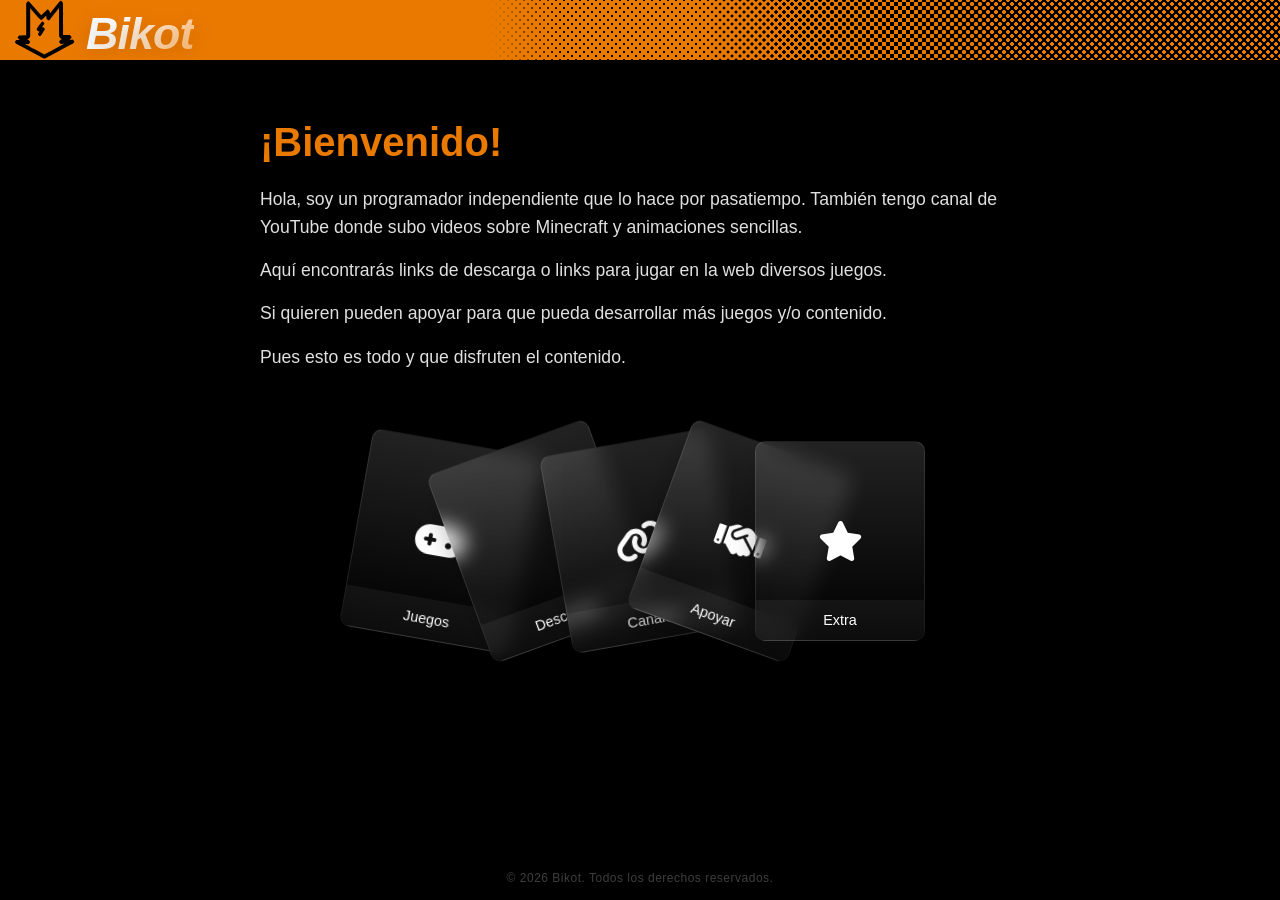
<file: Web/index.html>
<!DOCTYPE html>
<html lang="es">
<head>
  <meta charset="UTF-8">
  <meta name="viewport" content="width=device-width, initial-scale=1.0">
  <title>Bikot - Web</title>
  <link rel="stylesheet" href="https://cdnjs.cloudflare.com/ajax/libs/font-awesome/6.4.0/css/all.min.css">
  <link rel="stylesheet" href="https://cdn-uicons.flaticon.com/2.1.0/uicons-bold-straight/css/uicons-bold-straight.css">
<link rel="stylesheet" href="style.css"> 
  <link rel="icon" type="image/x-icon" href="/favicon.ico"> 
</head>
<body>
  <header class="header-bar">
    <div class="header-content">
      <div class="app-title-container">
        <i class="icon-Bikot app-icon-header-custom icon-color-negro"></i>
        <span class="app-title-superposition">Bikotㅤㅤ</span>
      </div>
    </div>
  </header>

  <main>
    <section class="intro-text">
      <h1>¡Bienvenido!</h1>
      <p>Hola, soy un programador independiente que lo hace por pasatiempo. También tengo canal de YouTube donde subo videos sobre Minecraft y animaciones sencillas.</p>
      <p>Aquí encontrarás links de descarga o links para jugar en la web diversos juegos.</p>
      <p>Si quieren pueden apoyar para que pueda desarrollar más juegos y/o contenido.</p>
      <p>Pues esto es todo y que disfruten el contenido.</p>
    </section>

    <section class="cards-section">
      <div class="container">
        
        <div data-text="Juegos" style="--r:10;" class="glass">
          <a href="juegos.html" style="text-decoration: none; color: inherit; width: 100%; height: 100%; display: flex; justify-content: center; align-items: center; position: absolute; top: 0; left: 0; z-index: 5;">
            <i class="fas fa-gamepad"></i>
          </a>
        </div>
        
        <div data-text="Descargar" style="--r:-20;" class="glass">
          <a href="Descarga.html" style="text-decoration: none; color: inherit; width: 100%; height: 100%; display: flex; justify-content: center; align-items: center; position: absolute; top: 0; left: 0; z-index: 5;">
            <i class="fi fi-bs-download"></i>
          </a>
        </div>

        <div data-text="Canales" style="--r:-10;" class="glass">
          <a href="canales.html" style="text-decoration: none; color: inherit; width: 100%; height: 100%; display: flex; justify-content: center; align-items: center; position: absolute; top: 0; left: 0; z-index: 5;">
            <i class="fas fa-link"></i>
          </a>
        </div>

        <div data-text="Apoyar" style="--r:20;" class="glass">
          <a href="Apoyo.html" style="text-decoration: none; color: inherit; width: 100%; height: 100%; display: flex; justify-content: center; align-items: center; position: absolute; top: 0; left: 0; z-index: 5;">
            <i class="fas fa-handshake"></i>
          </a>
        </div>

        <div data-text="Extra" style="--r:0;" class="glass">
          <a href="extra.html" style="text-decoration: none; color: inherit; width: 100%; height: 100%; display: flex; justify-content: center; align-items: center; position: absolute; top: 0; left: 0; z-index: 5;">
            <i class="fas fa-star"></i>
          </a>
        </div>

      </div>
    </section>
  </main>
  
  <footer class="main-footer">
    <div class="footer-bottom">
      <p>&copy; <span id="copyright-year"></span> Bikot. Todos los derechos reservados.</p>
    </div>
  </footer>

<script src="script.js"></script>
</body>
</html>
</file>
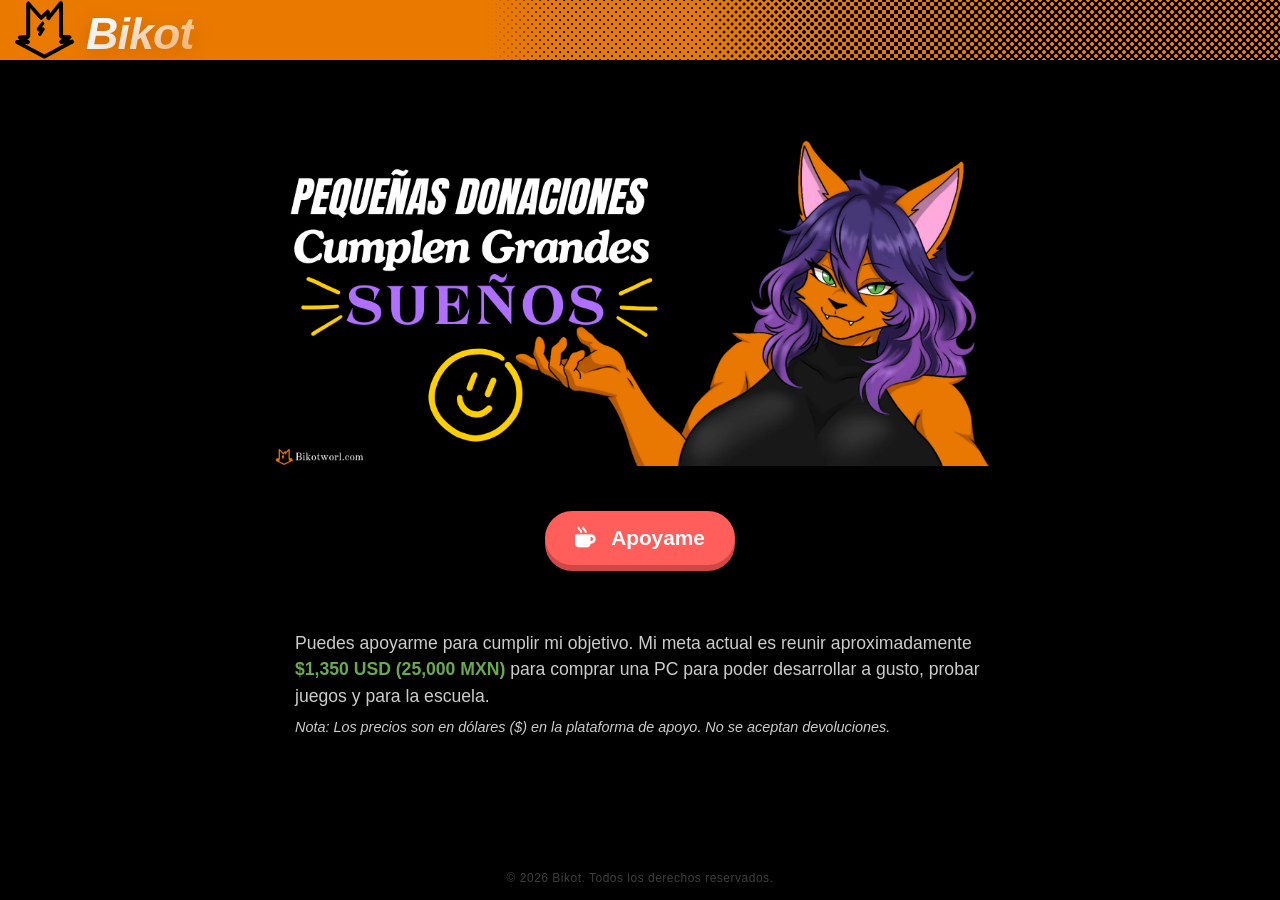
<file: Web/Apoyo.html>
<!DOCTYPE html>
<html lang="es">
<head>
  <meta charset="UTF-8">
  <meta name="viewport" content="width=device-width, initial-scale=1.0">
  <title>Bikot - Apoyo</title>
  <link rel="stylesheet" href="https://cdnjs.cloudflare.com/ajax/libs/font-awesome/6.4.0/css/all.min.css">
  <link rel="stylesheet" href="https://cdn-uicons.flaticon.com/2.1.0/uicons-bold-straight/css/uicons-bold-straight.css">
  <link rel="stylesheet" href="style.css">
  <link rel="icon" type="image/x-icon" href="/favicon.ico"> 
</head>
<body>
  <header class="header-bar">
    <div class="header-content">
      <div class="app-title-container">
        <i class="icon-Bikot app-icon-header-custom icon-color-negro"></i>
        <span class="app-title-superposition">Bikotㅤㅤ</span>
      </div>
    </div>
    <style>
        body {
            color: #ccc; 
            font-family: Arial, sans-serif;
            margin: 0;
            padding: 0;
            text-align: center;
            -webkit-tap-highlight-color: transparent; 
            -webkit-touch-callout: none;
            overflow-y: auto; 
            overflow-x: hidden; 
        }
        .container {
            padding: 20px 15px; 
            max-width: 850px; 
            margin: 0 auto;
            display: flex;
            flex-direction: column;
            align-items: center;
        }
        .banner-image {
            width: 100%;
            height: auto;
            max-width: 850px; 
            display: block;
            margin: 0 auto 20px auto;
            border-radius: 8px;
        }
        .message-box {
            background-color: #000000; 
            padding: 20px;
            margin: 20px 0;
            border-radius: 8px;
            width: 100%;
            box-sizing: border-box;
        }
        .support-button {
            display: inline-block;
            padding: 15px 30px;
            margin-top: 25px; 
            margin-bottom: 25px; 
            background-color: #FF5E5B; 
            color: white;
            text-decoration: none;
            border-radius: 50px;
            font-weight: bold;
            font-size: 1.3em;
            transition: background-color 0.3s ease;
            box-shadow: 0 6px #d14745;
            border: none;
            cursor: pointer;
        }
        .support-button:hover {
            background-color: #e74c3c;
        }
        .support-button:active {
            box-shadow: 0 2px #d14745;
            transform: translateY(4px);
        }
        .support-button i {
            margin-right: 10px;
        }
        a:focus, button:focus {
            outline: none;
        }
    </style>
  </header>
  
  <main>
  
  <div class="container">
        <img src="../Imágenes/baner-apoyo_meli.webp" alt="Banner de Apoyo Gatosauriocrack" class="banner-image">

        <a href="https://ko-fi.com/gatosauriocrack/goal?g=0" target="_blank" class="support-button">
            <i class="fas fa-mug-hot"></i> Apoyame
        </a>
        
        <div class="message-box">
            <p style="font-size: 1.1em; line-height: 1.5;">
                Puedes apoyarme para cumplir mi objetivo. 
                Mi meta actual es reunir aproximadamente 
                <strong style="color: #6AA84F;">$1,350 USD (25,000 MXN)</strong> 
                para comprar una PC para poder desarrollar a gusto, probar juegos y para la escuela.
            </p>
            <p style="font-style: italic; font-size: 0.9em; margin-top: 10px;">
                Nota: Los precios son en dólares ($) en la plataforma de apoyo.
                No se aceptan devoluciones.
            </p>
        </div>
    </div>
  
</main>
  
  <footer class="main-footer">
    <div class="footer-bottom">
      <p>&copy; <span id="copyright-year"></span> Bikot. Todos los derechos reservados.</p>
    </div>
  </footer>

<script src="script.js"></script>
</body>
</html>
</file>
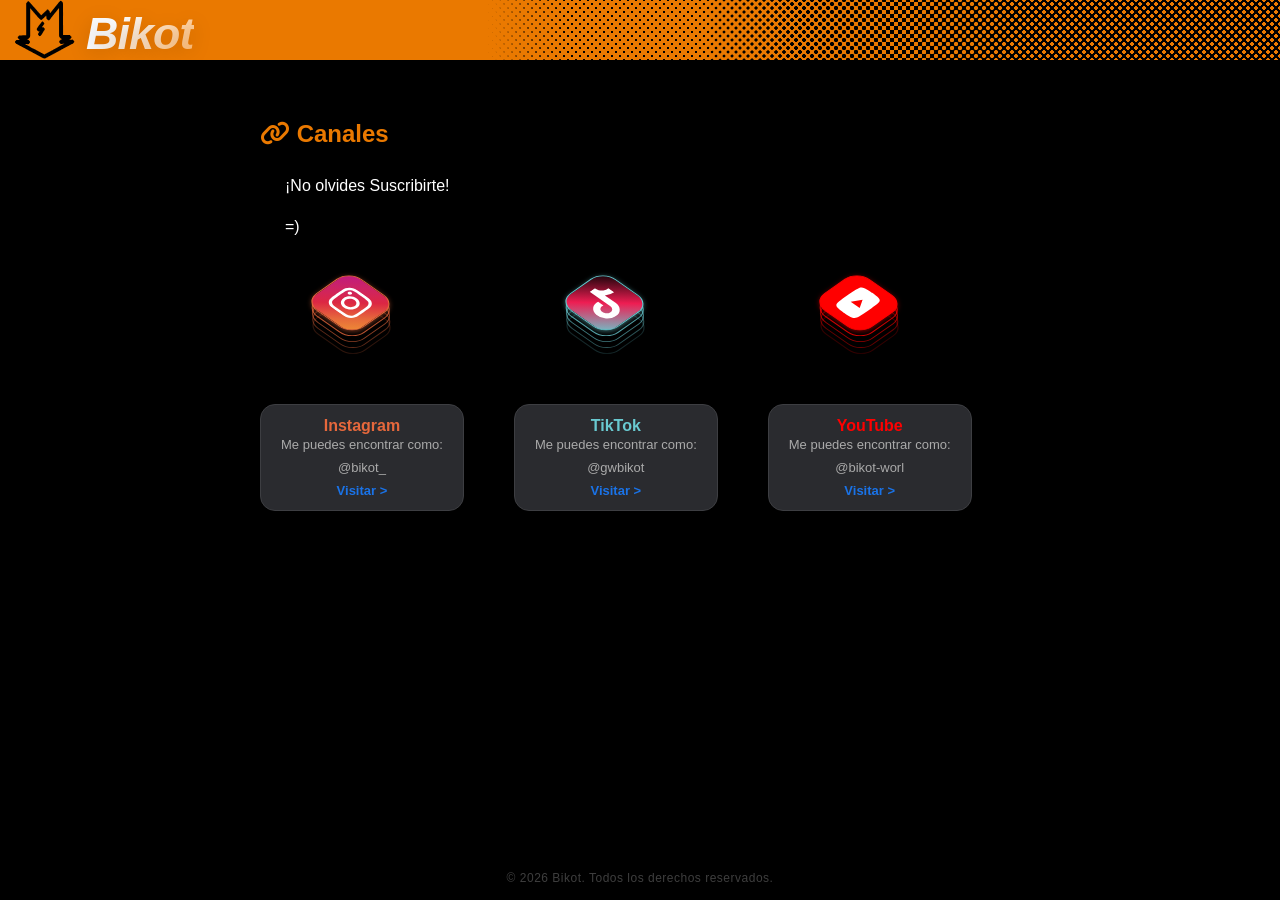
<file: Web/canales.html>
<!DOCTYPE html>
<html lang="es">
<head>
  <meta charset="UTF-8">
  <meta name="viewport" content="width=device-width, initial-scale=1.0">
  <title>Bikot - Canales</title>
  <link rel="stylesheet" href="https://cdnjs.cloudflare.com/ajax/libs/font-awesome/6.4.0/css/all.min.css">
  <link rel="stylesheet" href="https://cdn-uicons.flaticon.com/2.1.0/uicons-bold-straight/css/uicons-bold-straight.css">
  <link rel="stylesheet" href="style.css">  
  <link rel="icon" type="image/x-icon" href="/favicon.ico">
</head>
<body>
  <header class="header-bar">
    <div class="header-content">
      <div class="app-title-container">
        <i class="icon-Bikot app-icon-header-custom icon-color-negro"></i>
        <span class="app-title-superposition">Bikotㅤㅤ</span>
      </div>
    </div>
  </header>

  <main>
    <h2 style="color: var(--color-naranja-principal);"><i class="fas fa-link"></i> Canales</h2>
    <div class="welcome-section" style="max-width: 600px; margin-bottom: 20px;">
        <p>¡No olvides Suscribirte!</p><p>=)</p>
    </div>
    
    <div class="social-list-container">
      <div class="social-row">
        <div class="icon-container">
          <div class="layer">
            <span></span><span></span><span></span><span></span>
            <span class="svgContent instagramSVG">
              <svg fill="white" viewBox="0 0 448 512" height="1.4em" xmlns="http://www.w3.org/2000/svg"><path d="M224.1 141c-63.6 0-114.9 51.3-114.9 114.9s51.3 114.9 114.9 114.9S339 319.5 339 255.9 287.7 141 224.1 141zm0 189.6c-41.1 0-74.7-33.5-74.7-74.7s33.5-74.7 74.7-74.7 74.7 33.5 74.7 74.7-33.6 74.7-74.7 74.7zm146.4-194.3c0 14.9-12 26.8-26.8 26.8-14.9 0-26.8-12-26.8-26.8s12-26.8 26.8-26.8 26.8 12 26.8 26.8zm76.1 27.2c-1.7-35.9-9.9-67.7-36.2-93.9-26.2-26.2-58-34.4-93.9-36.2-37-2.1-147.9-2.1-184.9 0-35.8 1.7-67.6 9.9-93.9 36.1s-34.4 58-36.2 93.9c-2.1 37-2.1 147.9 0 184.9 1.7 35.9 9.9 67.7 36.2 93.9s58 34.4 93.9 36.2c37 2.1 147.9 2.1 184.9 0 35.9-1.7 67.7-9.9 93.9-36.2 26.2-26.2 34.4-58 36.2-93.9 2.1-37 2.1-147.8 0-184.8zM398.8 388c-7.8 19.6-22.9 34.7-42.6 42.6-29.5 11.7-99.5 9-132.1 9s-102.7 2.6-132.1-9c-19.6-7.8-34.7-22.9-42.6-42.6-11.7-29.5-9-99.5-9-132.1s-2.6-102.7 9-132.1c7.8-19.6 22.9-34.7 42.6-42.6 29.5-11.7 99.5-9 132.1-9s102.7-2.6 132.1 9c19.6 7.8 34.7 22.9 42.6 42.6 11.7 29.5 9 99.5 9 132.1s2.7 102.7-9 132.1z"/></svg>
            </span>
          </div>
        </div>
        <div class="info-box">
          <div class="title instagram-title">Instagram</div>
          <div class="username">Me puedes encontrar como:</div>
          <div class="username">@bikot_</div>
          <a class="visit-link eula-link" href="https://www.instagram.com/bikot_?igsh=MWxxZ3Zxb3Zrd25zbg==" target="_blank" rel="noopener noreferrer">Visitar ></a>
        </div>
      </div>

      <div class="social-row">
        <div class="icon-container tiktok-container">
          <div class="layer">
            <span></span><span></span><span></span><span></span>
            <span class="svgContent tiktokSVG">
              <svg fill="white" viewBox="0 0 448 512" height="1.4em" xmlns="http://www.w3.org/2000/svg"><path d="M448,209.91a210.06,210.06,0,0,1-122.77-39.25V349.38A162.55,162.55,0,1,1,185,188.31V278.2a72.63,72.63,0,1,0,50.3,69.63V0h89.76a117.66,117.66,0,0,0,11.39,55.51,116.62,116.62,0,0,0,38.64,42.41A119.5,119.5,0,0,0,448,114.78V209.91Z"/></svg>
            </span>
          </div>
        </div>
        <div class="info-box">
          <div class="title tiktok-title">TikTok</div>
          <div class="username">Me puedes encontrar como:</div>
          <div class="username">@gwbikot</div>
          <a class="visit-link eula-link" href="https://www.tiktok.com/@gwbikot?_r=1&_t=ZS-988tKdXSdqG" target="_blank" rel="noopener noreferrer">Visitar ></a>
        </div>
      </div>

      <div class="social-row">
        <div class="icon-container youtube-container">
          <div class="layer">
            <span></span><span></span><span></span><span></span>
            <span class="svgContent youtubeSVG">
              <svg fill="white" viewBox="0 0 576 512" height="1.3em" xmlns="http://www.w3.org/2000/svg"><path d="M549.655 124.083c-6.281-23.65-24.787-42.276-48.284-48.597C458.781 64 288 64 288 64S117.22 64 74.629 75.486c-23.497 6.322-42.003 24.947-48.284 48.597-11.412 42.867-11.412 132.305-11.412 132.305s0 89.438 11.412 132.305c6.281 23.65 24.787 41.5 48.284 47.821C117.22 448 288 448 288 448s170.78 0 213.371-11.486c23.497-6.321 42.003-24.171 48.284-47.821 11.412-42.867 11.412-132.305 11.412-132.305s0-89.438-11.412-132.305zm-317.51 213.508V175.185l142.739 81.205-142.739 81.201z"/></svg>
            </span>
          </div>
        </div>
        <div class="info-box">
          <div class="title youtube-title">YouTube</div>
          <div class="username">Me puedes encontrar como:</div>
          <div class="username">@bikot-worl</div>
          <a class="visit-link eula-link" href="https://youtube.com/@bikot-worl" target="_blank" rel="noopener noreferrer">Visitar ></a>
        </div>
      </div>
    </div>
  </main>

  <footer class="main-footer">
    <div class="footer-bottom">
      <p>&copy; <span id="copyright-year"></span> Bikot. Todos los derechos reservados.</p>
    </div>
  </footer>

  <script src="script.js"></script>
</body>
</html>
</file>
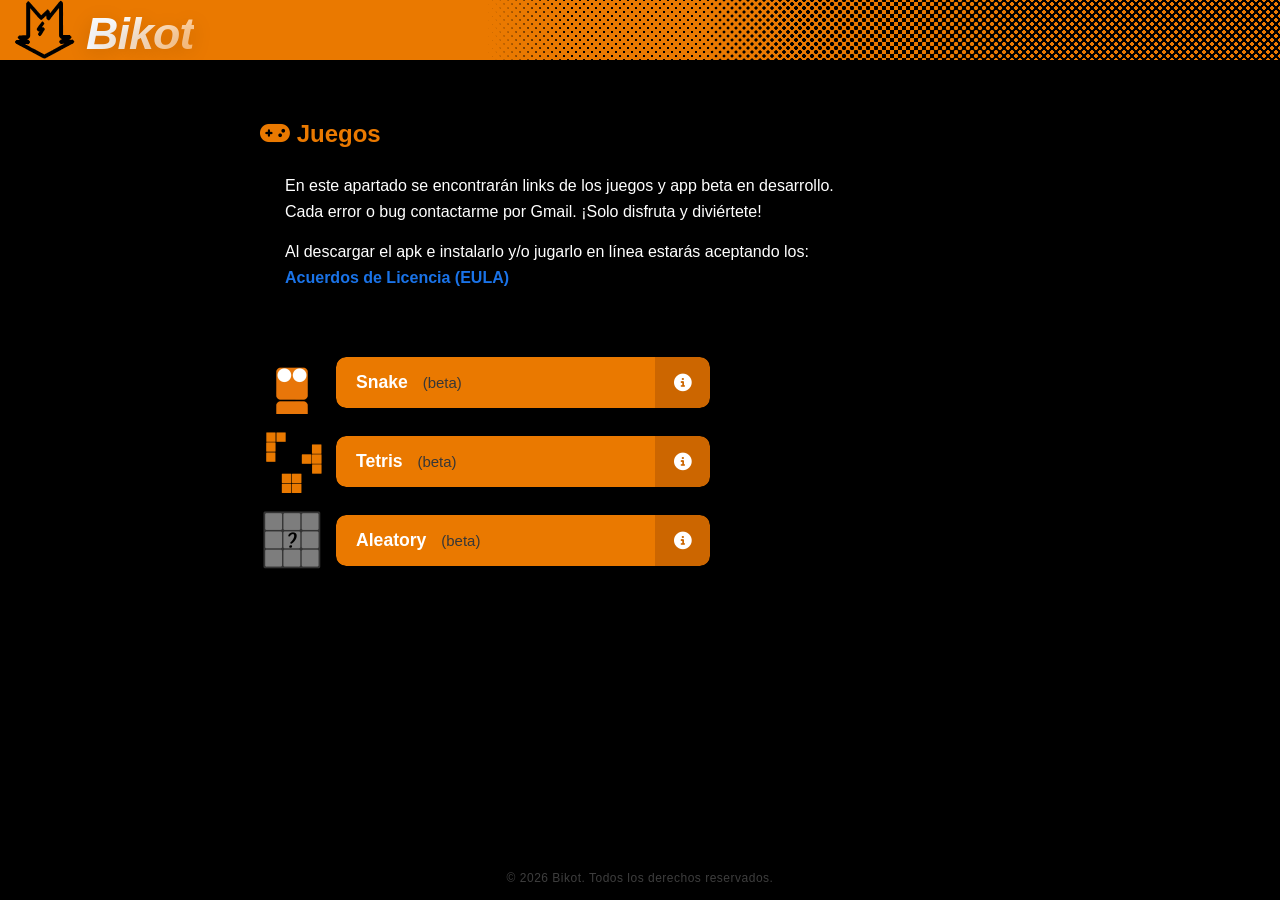
<file: Web/juegos.html>
<!DOCTYPE html>
<html lang="es">
<head>
  <meta charset="UTF-8">
  <meta name="viewport" content="width=device-width, initial-scale=1.0">
  <title>Bikot - Juegos</title>
  <link rel="stylesheet" href="https://cdnjs.cloudflare.com/ajax/libs/font-awesome/6.4.0/css/all.min.css">
  <link rel="stylesheet" href="https://cdn-uicons.flaticon.com/2.1.0/uicons-bold-straight/css/uicons-bold-straight.css">
  <link rel="stylesheet" href="style.css"> 
  <link rel="icon" type="image/x-icon" href="/favicon.ico">
</head>
<body>
  <header class="header-bar">
    <div class="header-content">
      <div class="app-title-container">
        <i class="icon-Bikot app-icon-header-custom icon-color-negro"></i>
        <span class="app-title-superposition">Bikotㅤㅤ</span>
      </div>
    </div>
  </header>

  <main>
    <h2 style="color: var(--color-naranja-principal);"><i class="fas fa-gamepad"></i> Juegos</h2>
    
    <div class="welcome-section" style="max-width: 600px; margin-bottom: 20px;">
        <p>En este apartado se encontrarán links de los juegos y app beta en desarrollo. Cada error o bug contactarme por Gmail. ¡Solo disfruta y diviértete!</p>
        <p>Al descargar el apk e instalarlo y/o jugarlo en línea estarás aceptando los: <a href="https://Bikotworl.com/©" target="_blank" class="eula-link"> Acuerdos de Licencia (EULA)</a></p> 
    </div>

    <div class="game-list">
      
      <div class="game-item-container" id="snake-container">
        <img src="../Imágenes/snake_icono.webp" alt="Snake" class="game-outer-icon">
        <div class="game-item">
          <button class="game-button" onclick="toggleGameOptions('snake')">
            Snake <span class="game-status"> (beta) </span>
          </button>
          <button class="info-button" onclick="openModal('snakeModal')">
            <i class="fas fa-info-circle"></i>
          </button>
        </div>
        <div class="game-options" id="snake-options">
          <button class="option-button" onclick="window.open('https://Gatosauriocrackworl.com/snake/', '_blank')">
            <i class="fas fa-play"></i> Jugar
          </button>
          <button class="option-button" onclick="window.open('https://Gatosauriocrackworl.com/snake/Records', '_blank')">
            <i class="fas fa-trophy"></i> Tabla de Clasificación
          </button>
          <button class="option-button" onclick="window.location.href='Descarga.html'"> 
            <i class="fas fa-download"></i> Descargar
          </button>
        </div>
      </div>

      <div class="game-item-container" id="tetris-container">
        <img src="../Imágenes/tetris_icono.webp" alt="Tetris" class="game-outer-icon">
        <div class="game-item">
          <button class="game-button" onclick="toggleGameOptions('tetris')">
            Tetris <span class="game-status"> (beta) </span>
          </button>
          <button class="info-button" onclick="openModal('tetrisModal')">
            <i class="fas fa-info-circle"></i>
          </button>
        </div>
        <div class="game-options" id="tetris-options">
          <button class="option-button" onclick="window.open('https://gatosauriocrackworl.com/Tetris/', '_blank')">
            <i class="fas fa-play"></i> Jugar
          </button>
          <button class="option-button" onclick="window.location.href='Descarga.html'"> 
            <i class="fas fa-download"></i> Descargar
          </button>
        </div>
      </div>

      <div class="game-item-container" id="aleatory-container">
        <img src="../Imágenes/Aleatory_icono.webp" alt="Aleatory" class="game-outer-icon">
        <div class="game-item">
          <button class="game-button" onclick="toggleGameOptions('aleatory')">
            Aleatory <span class="game-status"> (beta) </span>
          </button>
          <button class="info-button" onclick="openModal('aleatoryModal')">
            <i class="fas fa-info-circle"></i>
          </button>
        </div>
        <div class="game-options" id="aleatory-options">
          <button class="option-button" onclick="window.open('https://gatosauriocrackworl.com/Aleatory/', '_blank')">
            <i class="fas fa-play"></i> Jugar
          </button>
          <button class="option-button" onclick="window.open('https://gatosauriocrackworl.com/Aleatory/Records', '_blank')">
            <i class="fas fa-trophy"></i> Tabla de Clasificación
          </button>
          <button class="option-button" onclick="window.location.href='Descarga.html'"> 
            <i class="fas fa-download"></i> Descargar
          </button>
        </div>
      </div>

    </div>
  </main>

  <div id="snakeModal" class="modal-overlay" style="display: none;" onclick="closeModalOnOutsideClick(event)">
    <div class="modal-content-game" onclick="event.stopPropagation()">
        <span class="close-game-modal" onclick="closeModal('snakeModal')">&times;</span>
        <h2 class="modal-title-game"><i class="fas fa-snake"></i> Snake!</h2>
        <h3 class="modal-subtitle-game">El Clásico Juego de la Viborita</h3>
        <p>Con un diseño minimalista perfecto para pasar el rato comiendo puntos.</p>
        <p>Puedes jugar una de las tres dificultades:</p>
        <br>
        <ul>
            <li><strong>Lento (Fácil)</strong></li>
            <li><strong>Normal (Medio)</strong></li>
            <li><strong>Rápido (Difícil)</strong></li>
        </ul>
        <br>
        <h3 class="modal-subtitle-game"><i class="fas fa-trophy"></i> Clasificación Mundial</h3>
        <p>Tabla de clasificación mundial para ver quién tiene el puntaje más alto si te gusta competir</p>
        <div class="modal-alert-box alert-orange">
            <strong>¡Importante!</strong> Necesitas internet para ver las clasificaciones.
        </div>
    </div>
  </div>

  <div id="tetrisModal" class="modal-overlay" style="display: none;" onclick="closeModalOnOutsideClick(event)">
    <div class="modal-content-game" onclick="event.stopPropagation()">
        <span class="close-game-modal" onclick="closeModal('tetrisModal')">&times;</span>
        <h2 class="modal-title-game">Tetris</h2>
        <h3 class="modal-subtitle-game">Acomoda los Bloques</h3>
        <p>Disponible en versión web y APK. Cuenta con un diseño minimalista de dos colores</p>
        <p>Simple para jugar y matar el tiempo.</p>
        <ul>
            <li><strong>Divierte</strong></li>
        </ul>
    </div>
  </div>

  <div id="aleatoryModal" class="modal-overlay" style="display: none;" onclick="closeModalOnOutsideClick(event)">
    <div class="modal-content-game" onclick="event.stopPropagation()">
        <span class="close-game-modal" onclick="closeModal('aleatoryModal')">&times;</span>
        <h2 class="modal-title-game">Aleatory</h2>
        <h3 class="modal-subtitle-game">Prueba tu Suerte</h3>
        <p>Pon a prueba tu intuición o tu vista al 100% intentando adivinar y encontrar las sutiles variaciones en pantalla.</p>
        <p>Dato tal vez uno de los cuadros es más claro.</p>
        <h3 class="modal-subtitle-game"><i class="fas fa-trophy"></i> Clasificación Mundial</h3>
        <p>Tabla de clasificación mundial para ver quién tiene el puntaje más alto si te gusta competir</p>
        <div class="modal-alert-box alert-orange">
          <strong>¡Importante!</strong> Necesitas internet para ver las clasificaciones.
        </div>
    </div>
  </div>

  <footer class="main-footer">
    <div class="footer-bottom">
      <p>&copy; <span id="copyright-year"></span> Bikot. Todos los derechos reservados.</p>
    </div>
  </footer>

  <script src="script.js"></script>
</body>
</html>
</file>
<file: Web/style.css>
:root {
  --color-naranja-principal: #EA7900;
  --color-naranja-claro: #ffb86c;
  --color-naranja-fuerte: #CC6600;
  --color-fondo: #373737;
  --color-texto: #FFFFFF;
  --color-success-bg: #4CAF50;
  --color-error-bg: #f44336;
  --color-azul-principal: #1A73E8;
  --color-verde-seleccion: #4CAF50;
  --color-rosado-pata: #FFADCE;
  --color-purple: #9b59b6;
  --color-pink: #e91e63;
  --color-gray-alert: #6c757d;
  --color-barra-principal: var(--color-naranja-principal);
  --color-fondo-oscuro: var(--color-fondo);
  --color-texto-principal: var(--color-texto);
  --color-fondo-claro-menu: #373737;
  --color-fondo-secundario: #363a45;
  --color-negro: #363a45;
  --color-negro-oscuro: #000000;
  --halftone-size: 8px;
  --grad-start: -10%;
  --grad-end: 85%;
}

* {
  box-sizing: border-box;
  margin: 0;
  padding: 0;
}

body {
  font-family: Arial, sans-serif;
  background-color: #000000;
  color: var(--color-texto-principal);
  min-height: 100vh;
  display: flex;
  flex-direction: column;
  align-items: center;
  overflow-x: hidden;
  user-select: none;
  -webkit-user-select: none;
  -ms-user-select: none;
  -webkit-tap-highlight-color: transparent;
}

@font-face {
  font-family: 'Bikot';
  src: url('../fonts/Bikot.woff2') format('woff2'),
       url('../fonts/Bikot.ttf') format('truetype'),
       url('../fonts/Bikot.woff') format('woff'),
       url('../fonts/Bikot.otf') format('opentype');
  font-weight: normal;
  font-style: normal;
  font-display: block;
}

[class^="icon-"], [class*=" icon-"] {
  font-family: 'Bikot' !important;
  speak: never;
  font-style: normal;
  font-weight: normal;
  font-variant: normal;
  text-transform: none;
  line-height: 1;
  -webkit-font-smoothing: antialiased;
  -moz-osx-font-smoothing: grayscale;
}

.icon-Bikot:before { content: "\e900"; }
.icon-Calculator:before { content: "\e906"; }
.icon-Snake:before { content: "\e907"; }
.icon-Dino:before { content: "\e909"; }
.icon-Cat:before { content: "\e90a"; }
.icon-Gato:before { content: "\e90c"; }
.icon-Michi:before { content: "\e90d"; }
.icon-Burger:before { content: "\e90e"; }
.icon-Puntos:before { content: "\e911"; }

.app-icon-custom .icon-color-negro {
  color: var(--color-negro-oscuro) !important;
}

.header-bar {
  width: 100%;
  height: 60px;
  background-color: transparent;
  display: flex;
  align-items: center;
  padding: 0 15px;
  position: fixed;
  top: 0;
  left: 0;
  z-index: 1000;
  overflow: visible;
}

.header-bar::after {
  content: "";
  position: absolute;
  top: 0;
  left: 0;
  height: 100%;
  background-color: var(--color-naranja-principal);
  box-shadow: 0 2px 4px rgba(0, 0, 0, 0.3);
  z-index: -2;
  width: 0%;
}

.header-bar::before {
  content: "";
  position: absolute;
  top: 0;
  left: 0;
  bottom: 0;
  z-index: -1;
  background-image: 
    radial-gradient(circle at center, #ffffff 0%, #000000 65%),
    radial-gradient(circle at center, #ffffff 0%, #000000 65%),
    linear-gradient(90deg, #ffffff var(--grad-start), #000000 var(--grad-end));
  background-size: var(--halftone-size) var(--halftone-size), var(--halftone-size) var(--halftone-size), 100% 100%;
  background-position: 0 0, calc(var(--halftone-size) / 2) calc(var(--halftone-size) / 2), 0 0;
  background-blend-mode: screen, screen, multiply;
  filter: contrast(18);
  mix-blend-mode: multiply;
  width: 0%;
}

.header-content {
  display: flex;
  align-items: center;
  color: var(--color-texto);
}

.app-title-container {
  display: flex;
  align-items: center; 
}

.app-icon-header-custom {
  font-size: 79px !important;
  margin-right: 12px;
  line-height: 1; 
  display: inline-block;
}

.app-title-superposition {
  font-family: 'Bikot', 'Montserrat', 'Syne', 'Outfit', sans-serif;
  font-weight: 800; 
  font-style: italic;
  font-size: clamp(1.8rem, 4vw, 2.8rem); 
  letter-spacing: -0.02em; 
  line-height: 1.1; 
  background: linear-gradient(135deg, var(--color-texto) 30%, var(--color-naranja-claro) 100%);
  -webkit-background-clip: text;
  -webkit-text-fill-color: transparent;
  text-shadow: 0 4px 20px rgba(0, 0, 0, 0.15);
  white-space: normal; 
  transition: transform 0.3s ease;
  opacity: 0;
}

.app-title-superposition:hover {
  transform: scale(1.02);
}

main {
  max-width: 800px;
  width: 100%;
  padding: 40px 20px;
  text-align: left;
  margin-top: 80px;
  opacity: 0;
  flex: 1;
}

.intro-text h1 {
  color: #EA7900;
  font-size: 2.5rem;
  margin-bottom: 20px;
}

.intro-text p {
  font-size: 1.1rem;
  line-height: 1.6;
  margin-bottom: 15px;
  color: #e0e0e0;
}

.cards-section {
  margin-top: 50px;
  padding: 20px 0;
  width: 100%;
  display: flex;
  justify-content: center;
}

.container {
  position: relative;
  display: flex;
  justify-content: center;
  align-items: center;
  flex-wrap: wrap;
  gap: 15px;
}

.container .glass {
  position: relative;
  width: 150px;
  height: 180px;
  background: linear-gradient(#fff2, transparent);
  border: 1px solid rgba(255, 255, 255, 0.1);
  box-shadow: 0 25px 25px rgba(0, 0, 0, 0.25);
  display: flex;
  justify-content: center;
  align-items: center;
  transition: transform 0.5s, box-shadow 0.5s, margin 0.5s;
  border-radius: 10px;
  backdrop-filter: blur(10px);
  -webkit-backdrop-filter: blur(10px);
  text-decoration: none;
}

.container .glass::before {
  content: attr(data-text);
  position: absolute;
  bottom: 0;
  width: 100%;
  height: 40px;
  background: rgba(255, 255, 255, 0.05);
  display: flex;
  justify-content: center;
  align-items: center;
  color: #fff;
  font-weight: 500;
  font-size: 0.9rem;
  border-bottom-left-radius: 10px;
  border-bottom-right-radius: 10px;
}

.container .glass i {
  font-size: 2.5em;
  color: #fff;
  transition: 0.5s;
}

.container .glass:hover i {
  color: #00D4FF;
  transform: scale(1.1);
}

.container .glass:active {
  transform: scale(0.95) rotate(calc(var(--r) * 1deg)) !important;
  box-shadow: 0 10px 15px rgba(0, 0, 0, 0.4);
  transition: transform 0.1s ease, box-shadow 0.1s ease;
}

@media (min-width: 769px) {
  .container {
    flex-wrap: nowrap;
    gap: 0;
  }

  .container .glass {
    width: 170px;
    height: 200px;
    margin: 0 -35px;
    transform: rotate(calc(var(--r) * 1deg));
  }

  .container:hover .glass {
    transform: rotate(0deg);
    margin: 0 10px;
  }

  .container:hover .glass:active {
    transform: scale(0.95) rotate(0deg) !important;
  }
}

@media (max-width: 768px) {
  :root {
    --halftone-size: 6px;
    --grad-start: -30%;
    --grad-end: 110%;
  }

  .intro-text h1 {
    font-size: 2rem;
  }

  .container .glass {
    transform: none !important;
    margin: 0 !important;
  }
  
  .container .glass:active {
    transform: scale(0.95) !important;
  }
}

.main-footer {
  width: 100%;
  text-align: center;
  padding: 15px 10px;
  margin-top: auto;
  background: transparent; 
  box-sizing: border-box;
}

.footer-bottom p {
  margin: 0;
  font-family: sans-serif;
  font-size: 0.75rem; 
  color: #3e3e3e; 
  letter-spacing: 0.5px;
  transition: color 0.3s ease;
}

.footer-bottom p:hover {
  color: #5a5a5a; 
}

@media (max-width: 600px) {
  .main-footer {
    padding: 10px 5px;
  }
  .footer-bottom p {
    font-size: 0.7rem; 
  }
}

.game-list {
    width: 100%;
    max-width: 450px;
    display: flex;
    flex-direction: column;
    gap: 15px;
    margin-top: 20px;
    margin-bottom: 30px;
}

.game-item-container {
    width: 100%;
    max-width: 450px;
    margin: 0 auto;
    border-radius: 10px;
    overflow: hidden;
}

.game-item {
    display: flex;
    box-shadow: 0 4px 10px rgba(0, 0, 0, 0.4);
    border-radius: 10px;
    overflow: hidden;
    position: relative;
    z-index: 5;
}

.game-button {
    flex-grow: 1;
    background-color: var(--color-naranja-principal);
    color: white;
    padding: 15px 20px;
    border: none;
    cursor: pointer;
    font-size: 1.1em;
    font-weight: bold;
    text-align: left;
    transition: background-color 0.2s, transform 0.1s ease, box-shadow 0.1s ease;
    border-top-left-radius: 10px;
    border-bottom-left-radius: 10px;
}

.game-button:hover {
    background-color: var(--color-naranja-fuerte);
}

.game-button:active {
    transform: scale(0.98);
    box-shadow: inset 0 4px 6px rgba(0, 0, 0, 0.4);
}

.game-status {
    font-size: 0.85em;
    font-weight: normal;
    color: var(--color-fondo-oscuro);
    margin-left: 10px;
}

.info-button {
    background-color: var(--color-naranja-fuerte);
    color: white;
    padding: 15px;
    border: none;
    cursor: pointer;
    font-size: 1.1em;
    transition: background-color 0.2s, transform 0.1s ease, box-shadow 0.1s ease;
    border-top-right-radius: 10px;
    border-bottom-right-radius: 10px;
    width: 55px;
    display: flex;
    align-items: center;
    justify-content: center;
    position: relative;
    z-index: 10;
}

.info-button:hover {
    background-color: var(--color-naranja-principal);
}

.info-button:active {
    transform: scale(0.95);
    box-shadow: inset 0 4px 6px rgba(0, 0, 0, 0.4);
}

.game-options {
    max-height: 0;
    overflow: hidden;
    display: flex;
    flex-direction: column;
    padding: 0 0 0 20px;
    background-color: #4c4c4c;
    border-bottom-left-radius: 10px;
    border-bottom-right-radius: 10px;
    box-shadow: inset 0 -3px 5px rgba(0, 0, 0, 0.2);
    border-top: 0 solid #555;
    transition: max-height 0.4s cubic-bezier(0.25, 1, 0.5, 1), padding 0.4s ease, border-top 0.4s ease;
}

.game-options.show {
    max-height: 350px;
    padding: 5px 0 10px 20px;
    border-top: 1px solid #555;
}

.option-button {
    width: calc(100% - 30px);
    padding: 10px 15px;
    margin-top: 5px;
    background-color: #555;
    color: var(--color-texto);
    border: none;
    border-radius: 5px;
    font-size: 1em;
    font-weight: bold;
    text-align: left;
    cursor: pointer;
    transition: background-color 0.2s, color 0.2s, transform 0.1s ease;
}

.option-button:hover {
    background-color: var(--color-naranja-fuerte);
    color: white;
}

.option-button:active {
    transform: scale(0.97);
    box-shadow: inset 0 3px 5px rgba(0, 0, 0, 0.4);
}

.option-button i {
    margin-right: 10px;
    color: var(--color-naranja-claro);
}

.header-bar::after,
.header-bar::before {
  animation: headerSlide 3s cubic-bezier(0.25, 1, 0.5, 1) forwards;
}

@keyframes headerSlide {
  0%, 29% { 
    width: 0%; 
    opacity: 0; 
  }
  30% { 
    width: 80px; 
    opacity: 1;
  }
  100% { 
    width: 100%; 
    opacity: 1; 
  }
}

.app-icon-header-custom {
  animation: iconIntro 3s cubic-bezier(0.25, 1, 0.5, 1) forwards;
}

@keyframes iconIntro {
 0% {
    transform: translate(calc(50vw - 50px), calc(50vh - 30px)) scale(3) rotateY(180deg);
    color: #EA7900;
  }
  20% {
    transform: translate(calc(50vw - 50px), calc(50vh - 30px)) scale(3) rotateY(0deg);
    color: #EA7900;
  }
  50% {
    transform: translate(0, 0) scale(1) rotateY(0deg);
    color: #EA7900;
  }
  80%, 100% {
    transform: translate(0, 0) scale(1) rotateY(0deg);
    color: var(--color-negro-oscuro);
  }
}

.app-title-superposition {
  animation: textFadeIn 2s ease-out forwards;
}

@keyframes textFadeIn {
  0%, 55% { opacity: 0; transform: translateX(-20px); }
  100% { opacity: 1; transform: translateX(0); }
}

main {
  animation: mainFadeIn 3s ease-out forwards;
}

@keyframes mainFadeIn {
  0%, 40% { opacity: 0; transform: translateY(20px); }
  100% { opacity: 1; transform: translateY(0); }
}

.modal-overlay {
    position: fixed;
    z-index: 2000;
    left: 0;
    top: 0;
    width: 100%;
    height: 100%;
    background-color: rgba(0, 0, 0, 0.85);
    backdrop-filter: blur(8px);
    display: none;
    align-items: center;
    justify-content: center;
    perspective: 1000px;
}

.modal-content-game {
    background-color: #2b2b2b;
    padding: 30px;
    width: 90%;
    max-width: 500px;
    aspect-ratio: 1.618 / 1;
    border-radius: 6px;
    box-shadow: 0 20px 50px rgba(0, 0, 0, 0.8), inset 0 0 0 1px rgba(255, 255, 255, 0.05);
    position: relative;
    border-left: 8px solid var(--color-naranja-principal);
    display: flex;
    flex-direction: column;
    justify-content: space-between;
    overflow: hidden;
}

.modal-overlay[style*="display: flex"] .modal-content-game {
    animation: businessCardIntro 0.65s cubic-bezier(0.19, 1, 0.22, 1) forwards;
}

@keyframes businessCardIntro {
    0% {
        opacity: 0;
        transform: translateY(250px) rotateX(45deg) rotateY(-15deg) scale(0.85);
    }
    60% {
        transform: translateY(-15px) rotateX(-5deg) rotateY(5deg) scale(1.02);
    }
    100% {
        opacity: 1;
        transform: translateY(0) rotateX(0) rotateY(0) scale(1);
    }
}

.close-game-modal {
    position: absolute;
    top: 15px;
    right: 20px;
    font-size: 24px;
    color: #888;
    cursor: pointer;
    transition: color 0.2s;
    line-height: 1;
}

.close-game-modal:hover {
    color: var(--color-naranja-principal);
}

.modal-title-game {
    color: var(--color-texto);
    font-family: 'Bikot', Arial, sans-serif;
    font-size: 2.2em;
    letter-spacing: 0.5px;
    margin-bottom: 5px;
    text-align: left;
}

.modal-subtitle-game {
    color: var(--color-naranja-principal);
    font-size: 0.9em;
    text-transform: uppercase;
    letter-spacing: 2px;
    font-weight: bold;
    margin-bottom: 20px;
    border-bottom: 1px solid #444;
    padding-bottom: 10px;
}

.modal-content-game p {
    font-size: 0.95em;
    line-height: 1.5;
    color: #ccc;
    flex-grow: 1;
}

.modal-content-game ul {
    list-style-type: none;
    margin-bottom: 15px;
    display: flex;
    flex-wrap: wrap;
    gap: 10px;
}

.modal-content-game ul li {
    background: #3c3c3c;
    padding: 4px 10px;
    border-radius: 4px;
    font-size: 0.85em;
    font-weight: bold;
    color: var(--color-naranja-claro);
}

.modal-alert-box {
    align-self: flex-start;
    padding: 6px 12px;
    border-radius: 4px;
    font-size: 0.8em;
    font-weight: bold;
    margin-top: 15px;
    text-transform: uppercase;
    letter-spacing: 0.5px;
}

.alert-orange {
    background-color: rgba(255, 152, 0, 0.15);
    color: var(--color-naranja-claro);
    border: 1px solid rgba(255, 152, 0, 0.3);
}

@media (max-width: 550px) {
    .modal-content-game {
        aspect-ratio: auto;
        min-height: 280px;
        padding: 20px;
    }
    .modal-title-game {
        font-size: 1.8em;
    }
}

.modal-overlay .modal-content-game.hide-animation {
    animation: businessCardOut 0.5s cubic-bezier(0.19, 1, 0.22, 1) forwards;
}

@keyframes businessCardOut {
    0% {
        opacity: 1;
        transform: translateY(0) rotateX(0) rotateY(0) scale(1);
    }
    40% {
        transform: translateY(-15px) rotateX(-5deg) rotateY(5deg) scale(1.02);
    }
    100% {
        opacity: 0;
        transform: translateY(250px) rotateX(45deg) rotateY(-15deg) scale(0.85);
    }
}

.game-item-container {
  display: grid;
  grid-template-columns: auto 1fr;
  align-items: center;
  column-gap: 12px;
  row-gap: 0;
  width: 100%;
  max-width: 450px;
  margin: 0 auto;
}

.game-outer-icon {
  grid-column: 1;
  grid-row: 1;
  width: 32px;
  height: 32px;
  object-fit: contain;
}

.game-item {
  grid-column: 2;
  grid-row: 1;
  display: flex;
  width: 100%;
}

.game-options {
  grid-column: 1 / span 2;
}

@media (min-width: 768px) {
  .game-item-container {
    max-width: 800px;
    width: 100%;
  }

  .game-outer-icon {
    width: 64px;
    height: 64px;
  }

  .game-item-container:hover .game-options {
    display: flex;
    flex-direction: column;
    height: auto;
    max-height: 500px;
    opacity: 1;
    visibility: visible;
  }
}

.eula-link {
    color: var(--color-azul-principal);
    text-decoration: none;
    font-weight: bold;
    transition: color 0.3s;
}

.eula-link:hover {
    color: var(--color-naranja-claro);
    text-decoration: underline;
}

.welcome-section {
    width: 100%;
    max-width: 800px;
    background-color: transparent;
    padding: 25px;
    border-radius: 0;
    box-shadow: none;
    margin-bottom: 30px;
    text-align: left;
}

.welcome-section p {
    line-height: 1.6;
    margin-bottom: 15px;
    color: var(--color-texto-principal);
}

.cards-container {
  display: grid;
  grid-template-columns: repeat(2, 1fr); 
  justify-items: center;
  align-items: start;
  gap: 15px;
  padding: 25px 10px;
  width: 100%;
  box-sizing: border-box;
}

@media (min-width: 768px) {
  .cards-container {
    grid-template-columns: repeat(4, 1fr);
    max-width: 900px; 
    margin: 0 auto;   
    gap: 25px;
    padding: 40px 20px;
  }
}

.card {
  overflow: visible;
  width: 145px;
  height: 250px;
  perspective: 1000px;
}

@media (min-width: 768px) {
  .card {
    width: 170px;
    height: 290px;
  }
}

.content {
  width: 100%;
  height: 100%;
  transform-style: preserve-3d;
  transition: transform 500ms;
  box-shadow: 0px 0px 10px 1px #000000ee;
  border-radius: 5px;
}

.card:hover .content {
  transform: rotateY(180deg);
}

.front, .back {
  background-color: #151515;
  position: absolute;
  width: 100%;
  height: 100%;
  backface-visibility: hidden;
  -webkit-backface-visibility: hidden;
  border-radius: 5px;
  overflow: hidden;
}

.front {
  transform: rotateY(0deg);
  display: flex;
  justify-content: center;
  align-items: center;
}

.front::before {
  position: absolute;
  content: ' ';
  display: block;
  width: 160px;
  height: 160%;
  background: linear-gradient(90deg, transparent, #00D4FF, #00D4FF, #00D4FF, #00D4FF, transparent);
  animation: rotation_481 5000ms infinite linear;
}

.front-content {
  position: absolute;
  width: 98%;
  height: 98%;
  background-color: #151515;
  border-radius: 5px;
  color: white;
  display: flex;
  flex-direction: column;
  justify-content: center;
  align-items: center;
  padding: 10px;
  box-sizing: border-box;
}

@media (min-width: 768px) {
  .front-content {
    padding: 20px;
  }
}

.card-img {
  width: 70px;
  height: 70px;
  object-fit: contain;
  border-radius: 10px;
  margin-bottom: 15px;
}

@media (min-width: 768px) {
  .card-img {
    width: 90px;
    height: 90px;
    margin-bottom: 20px;
  }
}

.card-title {
  font-size: 16px;
  font-weight: bold;
  margin: 0;
  color: #ffffff;
  text-align: center;
}

@media (min-width: 768px) {
  .card-title {
    font-size: 18px;
  }
}

.back {
  transform: rotateY(180deg);
  display: flex;
  justify-content: center;
  align-items: center;
}

.download-link-wrapper {
  width: 100%;
  height: 100%;
  display: flex;
  flex-direction: column;
  justify-content: center;
  align-items: center;
  text-decoration: none;
  gap: 20px;
  padding: 15px;
  box-sizing: border-box;
}

@media (min-width: 768px) {
  .download-link-wrapper {
    gap: 30px;
    padding: 20px;
  }
}

.download-btn {
  color: #FFFFFF;
  font-size: 50px;
  transition: transform 0.2s, color 0.2s;
  line-height: 1;
}

@media (min-width: 768px) {
  .download-btn {
    font-size: 65px;
  }
}

.download-link-wrapper:hover .download-btn {
  transform: scale(1.1);
  color: #007bff;
}

.version-text {
  color: #ffffff88;
  font-size: 12px;
  font-weight: 500;
  text-align: center;
  transition: color 0.2s;
}

@media (min-width: 768px) {
  .version-text {
    font-size: 13px;
  }
}

.download-link-wrapper:hover .version-text {
  color: #007bff;
}

@keyframes rotation_481 {
  0% { transform: rotateZ(0deg); }
  100% { transform: rotateZ(360deg); }
}

.social-list-container {
  display: flex;
  flex-direction: column;
  gap: 35px;
}

.social-row {
  display: flex;
  align-items: center;
  gap: 30px;
}

.icon-container {
  text-decoration: none;
  display: block;
  position: relative;
}

.layer {
  width: 55px;
  height: 55px;
  position: relative;
  transform: rotate(-35deg) skew(20deg);
}

.layer span {
  position: absolute;
  top: 0;
  left: 0;
  height: 100%;
  width: 100%;
  border: 1px solid #e6683c;
  border-radius: 15px;
  transition: all 0.3s;
}

.layer span:nth-child(1) { opacity: 0.2; }
.layer span:nth-child(2) { opacity: 0.4; transform: translate(5px, -5px); }
.layer span:nth-child(3) { opacity: 0.6; transform: translate(10px, -10px); }
.layer span:nth-child(4) { opacity: 0.8; transform: translate(15px, -15px); }
.layer span:nth-child(5) { 
  opacity: 1; 
  transform: translate(20px, -20px); 
  box-shadow: -1px 1px 5px rgba(230, 104, 60, 0.5);
}

.instagramSVG {
  background: linear-gradient(45deg, #f09433 0%, #e6683c 25%, #dc2743 50%, #cc2366 75%, #bc1888 100%);
}
.tiktokSVG {
  background: linear-gradient(45deg, #69C9D0 0%, #ee1d52 50%, #010101 100%);
  border-color: #69C9D0 !important;
}
.youtubeSVG {
  background: #FF0000;
  border-color: #FF0000 !important;
}

.tiktok-container .layer span { border-color: #69C9D0; }
.tiktok-container .layer span:nth-child(5) { box-shadow: -1px 1px 5px rgba(105, 201, 208, 0.5); }

.youtube-container .layer span { border-color: #FF0000; }
.youtube-container .layer span:nth-child(5) { box-shadow: -1px 1px 5px rgba(255, 0, 0, 0.5); }

.svgContent {
  font-size: 25px;
  display: flex;
  align-items: center;
  justify-content: center;
}

.info-box {
  background: #2a2b2f;
  border-radius: 15px;
  padding: 12px 20px;
  border: 1px solid #3d3e42;
  box-shadow: 5px 5px 15px rgba(0, 0, 0, 0.4);
  display: flex;
  flex-direction: column;
  gap: 2px;
  min-width: 180px;
}

.title {
  font-size: 16px;
  font-weight: 700;
}
.instagram-title { color: #e6683c; }
.tiktok-title { color: #69C9D0; }
.youtube-title { color: #FF0000; }

.username {
  font-size: 13px;
  color: #aaa;
  margin-bottom: 6px;
}

.visit-link {
  font-size: 13px;
  font-weight: 600;
  display: inline-block;
}

@media (min-width: 768px) {
  .social-list-container {
    flex-direction: row;
    justify-content: flex-start;
    gap: 50px;
    flex-wrap: wrap;
  }

  .social-row {
    flex-direction: column;
    align-items: center;
    gap: 40px;
    text-align: center;
  }

  .icon-container {
    margin-right: 20px;
    margin-bottom: 10px;
  }
}
</file>
